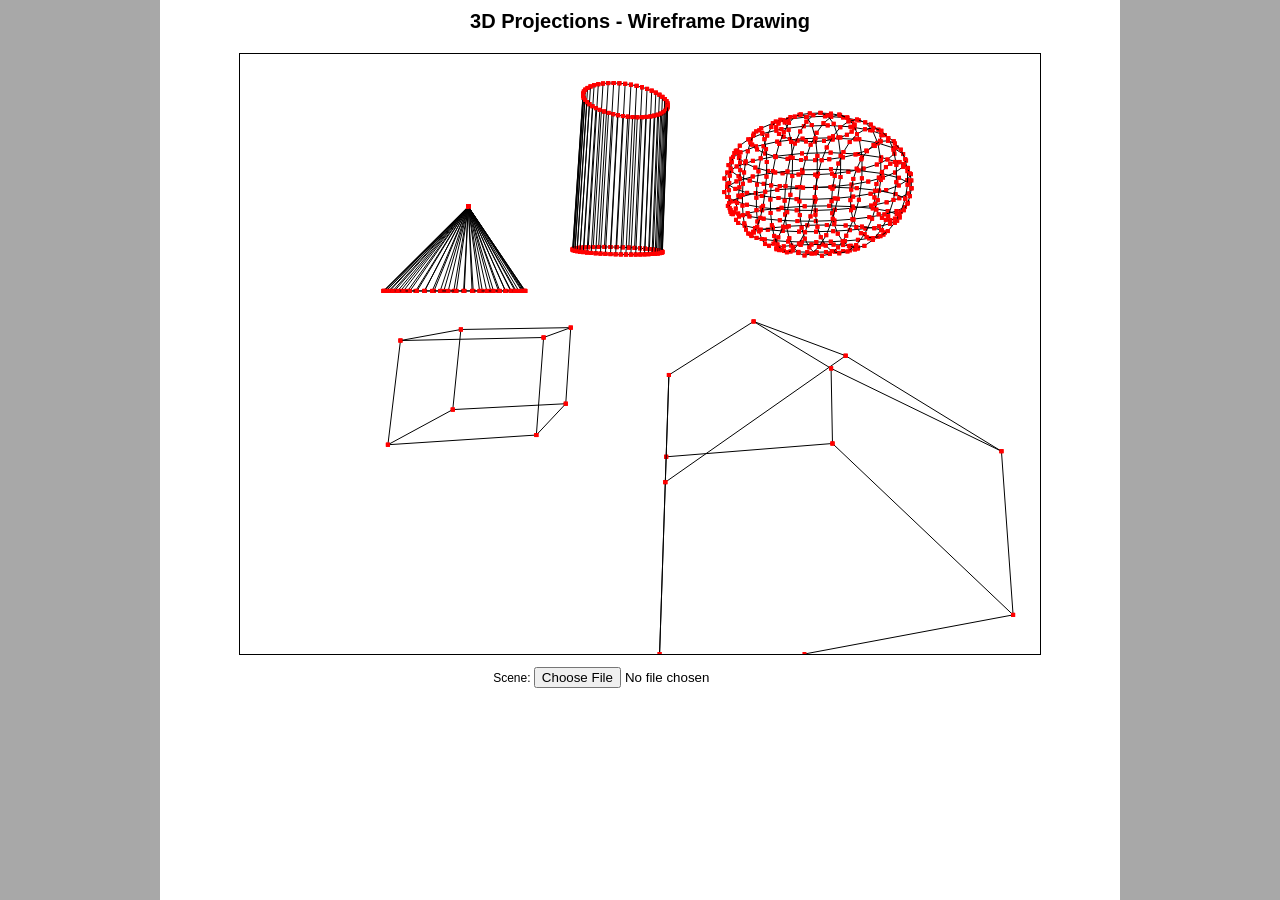
<file: Assignment 2/cg-3dprojections/index.html>
<!DOCTYPE html>
<html>
<head>
    <meta charset="utf-8"/>
    <meta name="viewport" content="width=device-width, initial-scale=1"/>
    <title>3D Rendering</title>
    <link rel="stylesheet" href="css/style.css">
    <script type="application/javascript" src="scripts/matrix.js"></script>
    <script type="application/javascript" src="scripts/transforms.js"></script>
    <script type="application/javascript" src="scripts/renderscene.js"></script>
</head>
<body onload="init()">
    <div id="wrapper">
        <div id="content">
            <h1>3D Projections - Wireframe Drawing</h1>
            <canvas id="view"></canvas>
            <br/>
            <div class="spacer"></div>
            <label for="scene_file">Scene: </label>
            <input id="scene_file" type="file" onchange="loadNewScene()" />
        </div>
    </div>
</body>
</html>
</file>
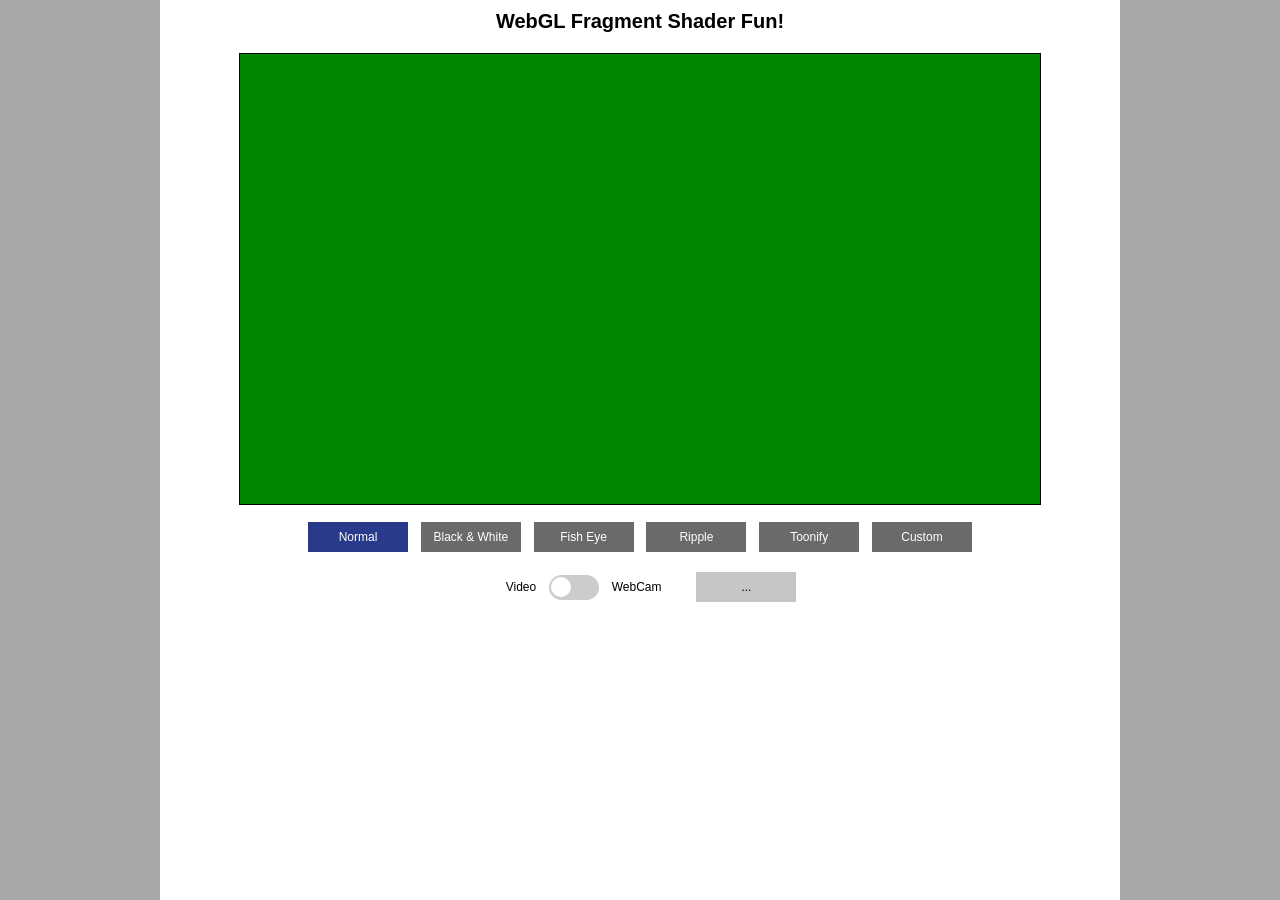
<file: Assignment 4/cg-fragshaders/index.html>
<!DOCTYPE html>
<html>
<head>
    <meta charset="utf-8"/>
    <meta name="viewport" content="width=device-width, initial-scale=1"/>
    <title>WebGL Fragment Shader Fun</title>
    <link rel="stylesheet" href="css/style.css">
    <script type="application/javascript" src="scripts/gl-matrix-min.js"></script>
    <script type="application/javascript" src="scripts/glsl.js"></script>
    <script type="application/javascript" src="scripts/filters.js"></script>
    <script type="application/javascript">
        let glapp;
        let video;
        let cam_stream;
        function init() {
            if (!navigator.mediaDevices || !navigator.mediaDevices.getUserMedia) {
                alert('Error: getUserMedia() not supported. Please try another browser for WebCam.');
            }

            let i;
            let filters = document.getElementsByClassName('filter_button');
            for (i = 0; i < filters.length; i++) {
                filters[i].addEventListener('click', selectFilter, false);
            }

            cam_stream = null;

            video = document.createElement('video');
            video.autoplay = true;
            video.muted = true;
            video.loop = true;

            glapp = new GlApp('view', 800, 450, video);
            
            video.onloadedmetadata = (e) => {
                video.play();
                glapp.has_video = true;
                let start_stop = document.getElementById('start_stop');
                let start_stop_button = document.getElementById('start_stop_button');
                start_stop.textContent = 'Stop';
                start_stop_button.style.backgroundColor = '#D85A58';
            };
            video.src = 'videos/dm_vector.mp4';
        }

        function startVideoStream() {
            glapp.has_video = false;
            let options = {
                audio: false,
                video: {
                    width: {
                        ideal: 1280
                    },
                    height: {
                        ideal: 720
                    }
                }
            };
            navigator.mediaDevices.getUserMedia(options).then(receiveVideoStream);
        }

        function receiveVideoStream(stream) {
            cam_stream = stream;
            video.srcObject = stream;
        }

        function selectFilter(event) {
            let i;
            let filters = document.getElementsByClassName('filter_button');
            for (i = 0; i < filters.length; i++) {
                if (filters[i].id === event.target.id + '_button') {
                    filters[i].setAttribute('selected', 'true');
                    glapp.setFilter(event.target.id);
                }
                else {
                    filters[i].setAttribute('selected', 'false');
                }
            }
        }

        function toggleImageInput() {
            if (document.getElementById('image_input').checked === true) { // webcam
                startVideoStream();
            }
            else {
                glapp.has_video = false;
                video.srcObject = null;
                video.src = 'videos/dm_vector.mp4';
            }

            let start_stop = document.getElementById('start_stop');
            let start_stop_button = document.getElementById('start_stop_button');
            start_stop.textContent = '...';
            start_stop_button.style.backgroundColor = '#C6C6C6';
        }

        function startStop() {
            let start_stop = document.getElementById('start_stop');
            let start_stop_button = document.getElementById('start_stop_button');
            if (start_stop.textContent === 'Start') {
                if (document.getElementById('image_input').checked === true) { // webcam
                    startVideoStream();
                    start_stop.textContent = '...';
                    start_stop_button.style.backgroundColor = '#C6C6C6';
                }
                else { // video
                    video.play();
                    glapp.has_video = true;
                    start_stop.textContent = 'Stop';
                    start_stop_button.style.backgroundColor = '#D85A58';
                }
            }
            else if (start_stop.textContent === 'Stop') {
                if (document.getElementById('image_input').checked === true) { // webcam
                    cam_stream.getTracks().forEach(function(track) {
                        track.stop();
                    });
                }
                else {
                    video.pause();
                }
                glapp.has_video = false;
                start_stop.textContent = 'Start';
                start_stop_button.style.backgroundColor = '#48C45B';
            }
        }
    </script>
</head>
<body onload="init()">
    <div id="wrapper">
        <div id="content">
            <h1>WebGL Fragment Shader Fun!</h1>
            <canvas id="view"></canvas>
            <br/>
            <div class="spacer"></div>
            <div id="gui">
                <div id="normal_button" class="filter_button" selected="true">
                    <p id="normal">Normal</p>
                </div>
                <div id="black_white_button" class="filter_button">
                    <p id="black_white">Black & White</p>
                </div>
                <div id="fish_eye_button" class="filter_button">
                    <p id="fish_eye">Fish Eye</p>
                </div>
                <div id="ripple_button" class="filter_button">
                    <p id="ripple">Ripple</p>
                </div>
                <div id="toon_button" class="filter_button">
                    <p id="toon">Toonify</p>
                </div>
                <div id="custom_button" class="filter_button">
                    <p id="custom">Custom</p>
                </div>
            </div>
            <div class="spacer"></div>
            <div>
                <div id="image_toggle">
                    <div style="display: inline-block;">
                        <label class="toggle_label">Video</label>
                    </div>
                    <div style="display: inline-block;">
                        <label class="switch" style="margin-top: 0.25rem;">
                            <input id="image_input" type="checkbox" onchange="toggleImageInput()">
                            <span class="slider round"></span>
                        </label>
                    </div>
                    <div style="display: inline-block;">
                        <label class="toggle_label">WebCam</label>
                    </div>
                </div>
                <div id="start_stop_button">
                    <p id="start_stop" onclick="startStop()">...</p>
                </div>
            </div>
        </div>
    </div>
</body>
</html>
</file>
<file: Assignment 2/cg-3dprojections/css/style.css>
* {
    margin: 0 auto;
}

html {
    width: 100%;
    height: 100%;
    font-size: 62.5%;
    font-family: Verdana, Arial, sans-serif;
}

body {
    width: 100%;
    height: 100%;
    background-color: #A8A8A8;
}

h1 {
    font-size: 2rem;
    font-weight: bold;
    font-style: normal;
}

label, select, option {
    font-size: 1.2rem;
}

#wrapper {
    background-color: #FFFFFF;
    width: 960px;
    height: 100%;
}

#content {
    background-color: #FFFFFF;
    width: 920px;
    padding: 10px 10px 0px 10px;
    text-align: center;
}

#view {
    border: solid 1px #000000;
    margin-top: 20px;
    -webkit-transform: scale(1, -1);
    -moz-transform: scale(1, -1);
    -ms-transform: scale(1, -1);
    -o-transform: scale(1, -1);
    transform: scale(1, -1);
}

.spacer {
    height: 10px;
}
</file>
<file: Assignment 4/cg-fragshaders/css/style.css>
* {
    margin: 0 auto;
}

html {
    width: 100%;
    height: 100%;
    font-size: 62.5%;
    font-family: Verdana, Arial, sans-serif;
}

body {
    width: 100%;
    height: 100%;
    background-color: #A8A8A8;
}

h1 {
    font-size: 2rem;
    font-weight: bold;
    font-style: normal;
}

h2 {
    font-size: 1.6rem;
    font-weight: normal;
    font-style: normal;
}

p {
    font-size: 1.2rem;
}

label {
    font-size: 1.2rem;
    vertical-align: top;
}

input {
    font-size: 1.2rem;
    margin: 0.2rem;
}

#wrapper {
    background-color: #FFFFFF;
    width: 960px;
    height: 100%;
}

#content {
    background-color: #FFFFFF;
    width: 920px;
    padding: 10px 10px 0px 10px;
    text-align: center;
}

#view {
    border: solid 1px #000000;
    margin-top: 20px;
}

#webcam {
    display: none;
}

#start_stop_button {
    display: inline-block;
    vertical-align: top;
    background-color: #C6C6C6;
    width: 10rem;
    height: 3rem;
    margin: 0.5rem;
    cursor: pointer;
}

#start_stop_button p {
    height: 3rem;
    line-height: 3rem;
    color: #000000;
}

#image_toggle {
    display: inline-block;
    vertical-align: top;
    width: 20rem;
    height: 3rem;
    margin: 0.5rem;
}

.toggle_label {
    display: inline-block;
    margin: 0.75rem 1rem 0 1rem;
}

.filter_button {
    display: inline-block;
    background-color: #6A6A6A;
    width: 10rem;
    height: 3rem;
    margin: 0.5rem;
    cursor: pointer;
}

.filter_button[selected="true"] {
    background-color: #2A3A8A;
}

.filter_button p {
    height: 3rem;
    line-height: 3rem;
    color: #FFFFFF;
}

.spacer {
    height: 1rem;
}

.spacer2 {
    height: 2rem;
}

.switch {
    position: relative;
    display: inline-block;
    width: 5rem;
    height: 2.5rem;
}
  
.switch input { 
    opacity: 0;
    width: 0;
    height: 0;
}
  
.slider {
    position: absolute;
    cursor: pointer;
    top: 0;
    left: 0;
    right: 0;
    bottom: 0;
    background-color: #ccc;
    -webkit-transition: .4s;
    transition: .4s;
}
  
.slider:before {
    position: absolute;
    content: "";
    height: 2rem;
    width: 2rem;
    left: 0.25rem;
    bottom: 0.25rem;
    background-color: white;
    -webkit-transition: .4s;
    transition: .4s;
}
  
input:checked + .slider {
    background-color: #2196F3;
}
  
input:focus + .slider {
    box-shadow: 0 0 1px #2196F3;
}
  
input:checked + .slider:before {
    -webkit-transform: translateX(2.4rem);
    -ms-transform: translateX(2.4rem);
    transform: translateX(2.4rem);
}
  
/* Rounded sliders */
.slider.round {
    border-radius: 2rem;
}
  
.slider.round:before {
    border-radius: 50%;
}
</file>
